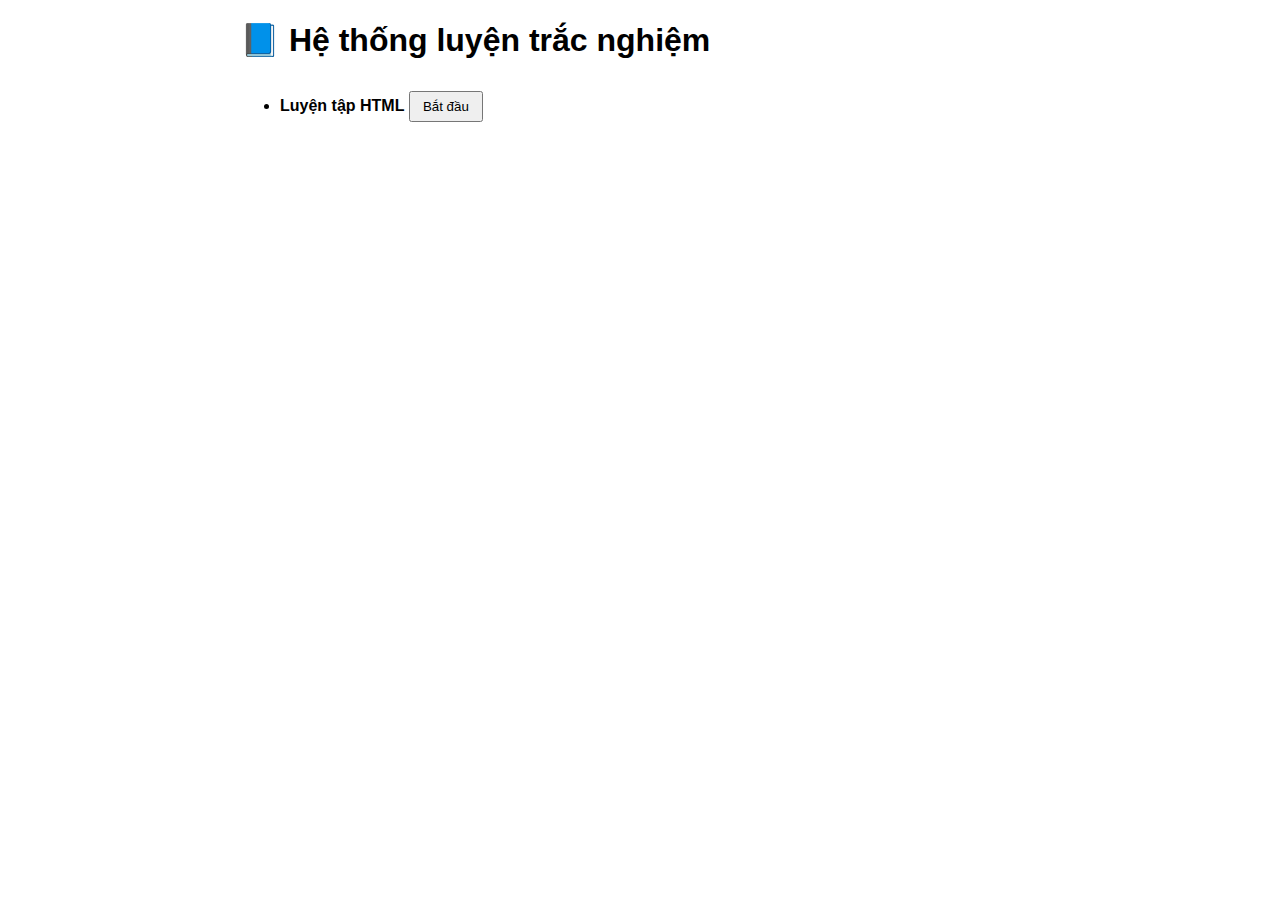
<file: quiz-app/index.html>
<!DOCTYPE html>
<html lang="vi">
<head>
  <meta charset="UTF-8" />
  <title>Quiz App</title>
  <link rel="stylesheet" href="assets/css/style.css" />
</head>
<body>
  <h1>📘 Hệ thống luyện trắc nghiệm</h1>

  <ul id="exam-list"></ul>

  <script src="assets/js/app.js"></script>
</body>
</html>
</file>
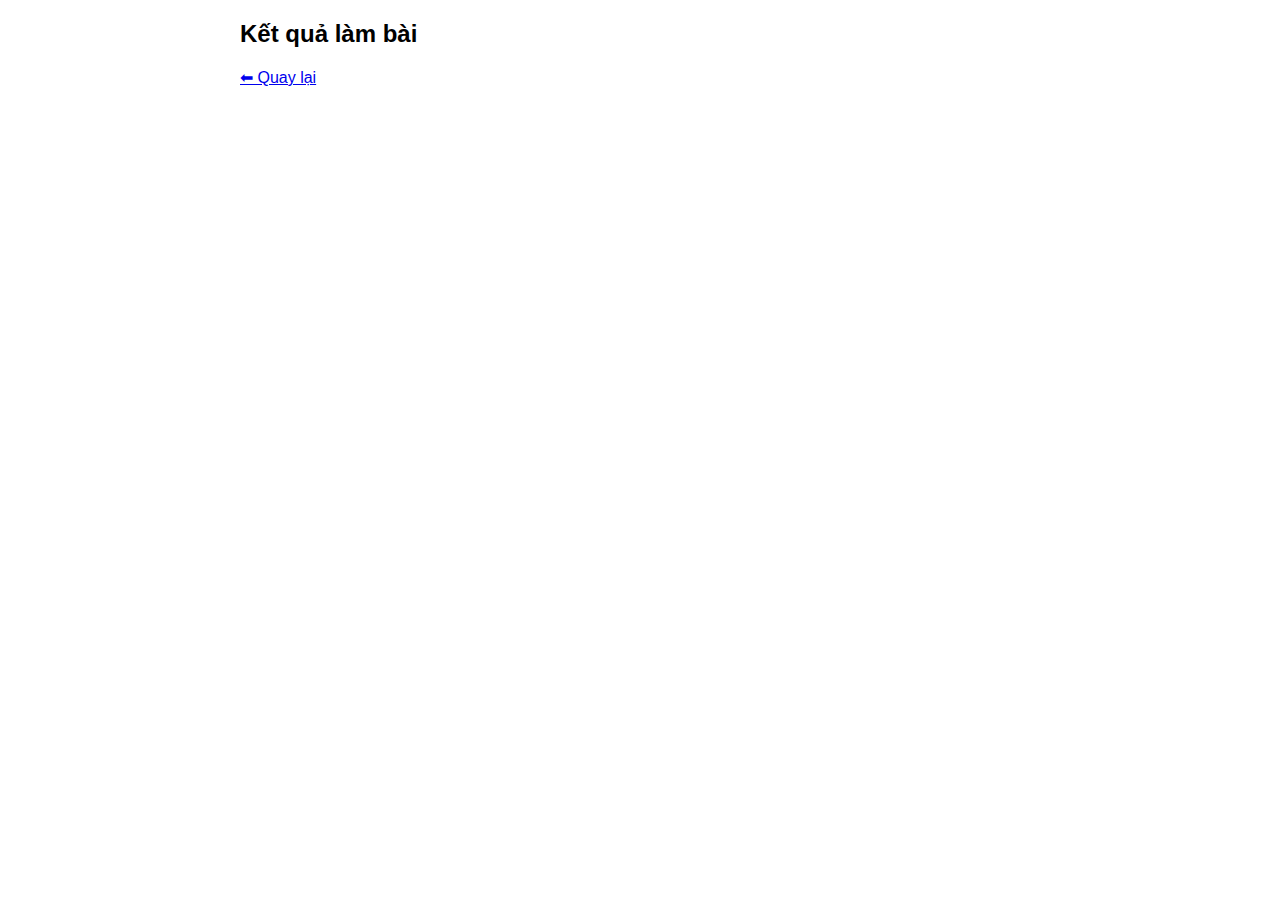
<file: quiz-app/result.html>
<!DOCTYPE html>
<html lang="vi">
<head>
  <meta charset="UTF-8" />
  <title>Kết quả</title>
  <link rel="stylesheet" href="assets/css/style.css" />
</head>
<body>
  <h2>Kết quả làm bài</h2>
  <div id="result"></div>
  <a href="index.html">⬅ Quay lại</a>

  <script src="assets/js/result.js"></script>
</body>
</html>
</file>
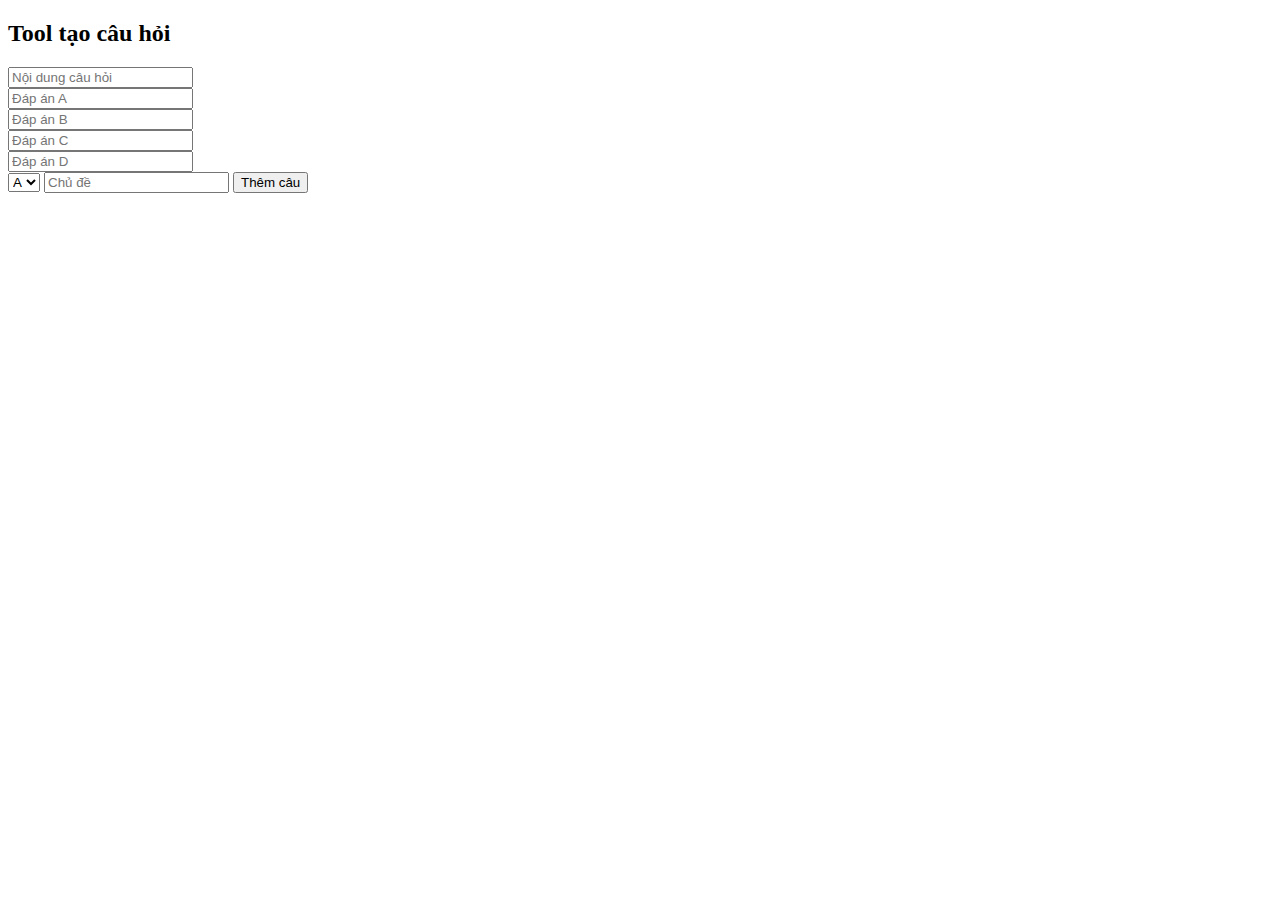
<file: quiz-app/tools/question-builder.html>
<!DOCTYPE html>
<html lang="vi">
<head>
  <meta charset="UTF-8" />
  <title>Question Builder</title>
</head>
<body>
  <h2>Tool tạo câu hỏi</h2>

  <input id="content" placeholder="Nội dung câu hỏi"><br>
  <input id="a" placeholder="Đáp án A"><br>
  <input id="b" placeholder="Đáp án B"><br>
  <input id="c" placeholder="Đáp án C"><br>
  <input id="d" placeholder="Đáp án D"><br>

  <select id="correct">
    <option value="0">A</option>
    <option value="1">B</option>
    <option value="2">C</option>
    <option value="3">D</option>
  </select>

  <input id="topic" placeholder="Chủ đề">
  <button onclick="add()">Thêm câu</button>
  <pre id="output"></pre>

<script>
let qs = [], id = 1;
function add() {
  qs.push({
    id: id++,
    content: content.value,
    options: [a.value, b.value, c.value, d.value],
    correctIndex: +correct.value,
    difficulty: "easy",
    topic: topic.value
  });
  output.textContent = JSON.stringify(qs, null, 2);
}
</script>
</body>
</html>
</file>
<file: quiz-app/assets/css/style.css>
body {
  font-family: Arial, sans-serif;
  max-width: 800px;
  margin: auto;
}

button {
  padding: 6px 12px;
  margin-top: 10px;
}

div {
  margin-bottom: 15px;
}
</file>
